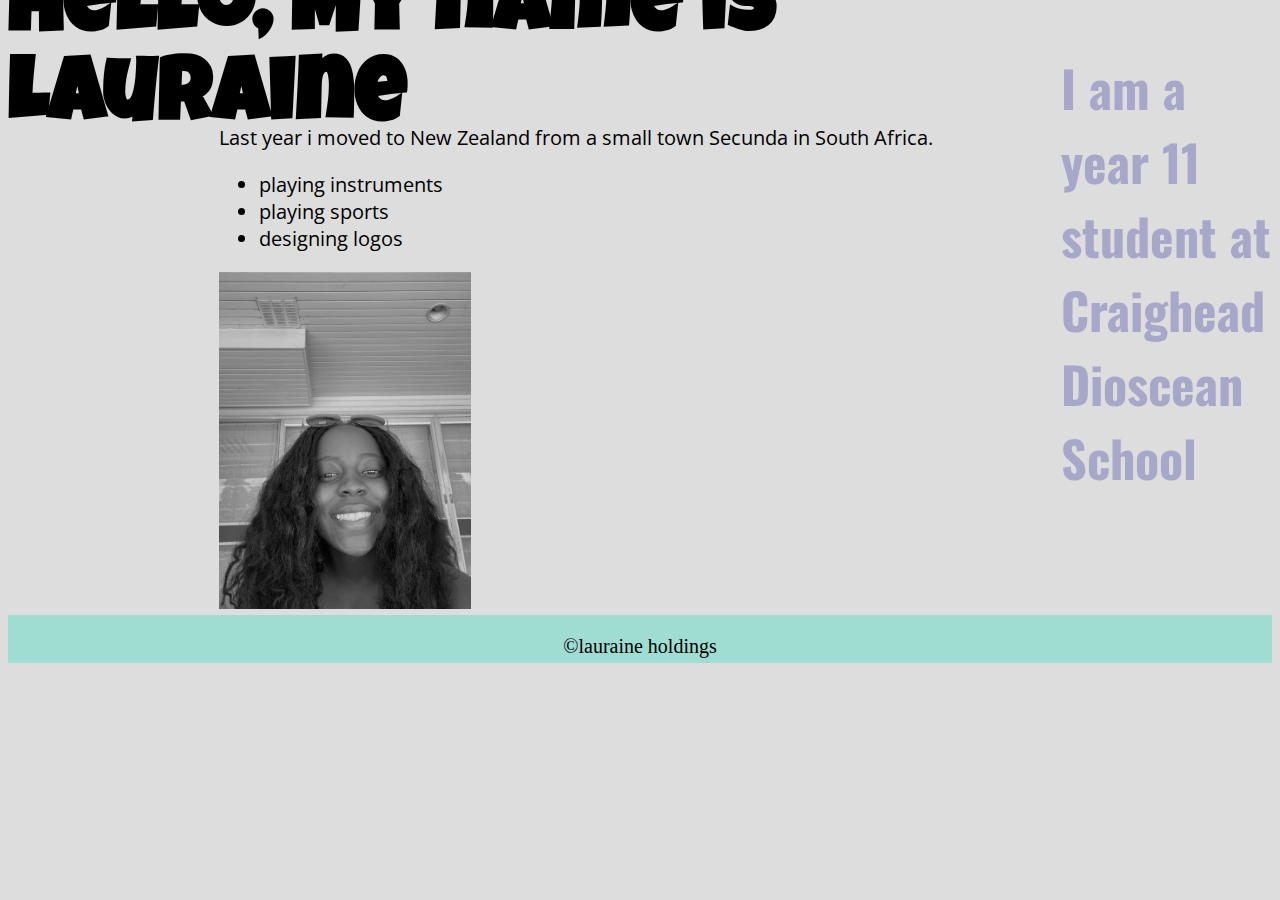
<file: index.html>
<!DOCTYPE html>
<html lang="en">


<head>
    <title>intrducingmyselfs</title>
    <link rel="preconnect" href="https://fonts.gstatic.com">
    <link href="https://fonts.googleapis.com/css2?family=Luckiest+Guy&display=swap" rel="stylesheet">
    <link rel="preconnect" href="https://fonts.gstatic.com">
    <link href="https://fonts.googleapis.com/css2?family=Open+Sans:wght@300&display=swap" rel="stylesheet">
    <link rel="preconnect" href="https://fonts.gstatic.com">
    <link href="https://fonts.googleapis.com/css2?family=Oswald&display=swap" rel="stylesheet">
    <link rel="stylesheet" href="style.css">
    <link rel="stylesheet" href="layout.css">
</head>

<body>

    <header>
        <h1> Hello, My name is Lauraine</h1>
    </header>

    <h2>I am a year 11 student at Craighead Dioscean School </h2>

    <main>
        <p> Last year i moved to New Zealand from a small town Secunda in South Africa.</p>

        <UL>
            <li>playing instruments</li>
            <li> playing sports </li>
            <li> designing logos</li>
        </UL>
        <img src="IMG_4904.jpg" alt=lauraine>
    </main>

    <footer>
        <p> &copy;lauraine holdings</p>
    </footer>
</body>

</html>
</file>
<file: style.css>
header {
    background-color: #DDDDDD;
    display: flex;
    align-items: center;
  } 
h1{ 
    font-family: 'Luckiest Guy', cursive;
    font-size: 90px;
}
h2{ 
    font-size: 50px;
    color: rgb(167, 168, 201);
    font-family: 'Oswald', sans-serif;
    
}
main{
    font-size: 20px;
    font-family: 'Open Sans', sans-serif;
}
body{
    background-color: #DDDDDD;
}
img{
  width: 30%;
}
footer {
    height: 3em;
    background-color: #9fddd3;
  }
  footer p {
    text-align: center;
    font-size: 20px;
  }
</file>
<file: layout.css>
header { grid-area: h; }
nav    { grid-area: n; }
main   { grid-area: m; }
footer { grid-area: f; }

body {
  display: grid;
  grid: " h   h   n  " 6em
        " .   m   .  " auto
        " .   m    ." auto
        " f   f   f  " auto
        / 1fr 4fr 1fr;
}
</file>
